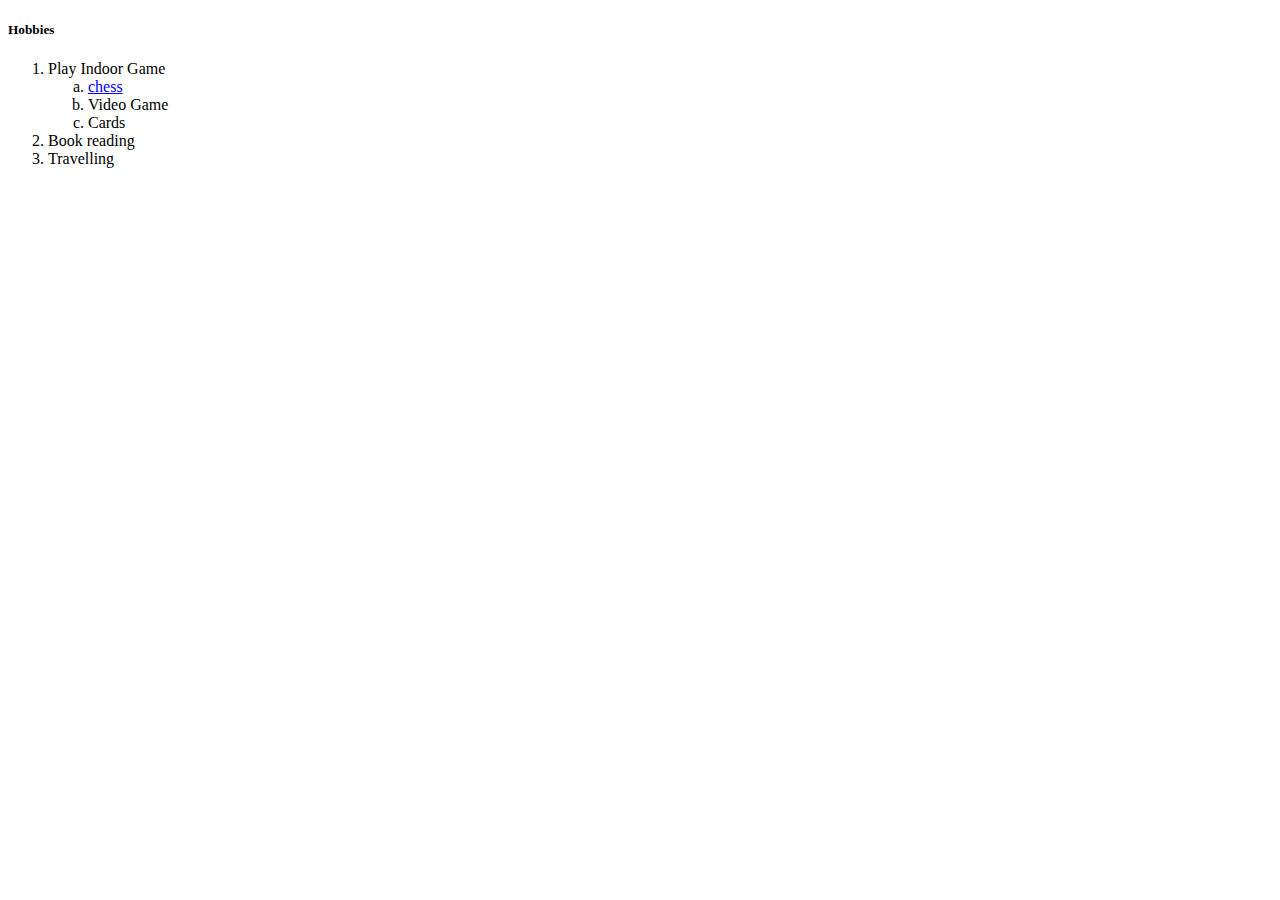
<file: CV_personlSite/HTML/hobbies.html>
<!DOCTYPE html>
<html lang="en" dir="ltr">
  <head>
    <meta charset="utf-8" />
    <title>Hobbies</title>
    
  </head>

  <body>
    <h5>Hobbies</h5>
    <ol>
      <li>Play Indoor Game</li>
      <ol type="a">
        <li><a href="https://www.chess.com/">chess</a></li>
        <li>Video Game</li>
        <li>Cards</li>
      </ol>
      <li>Book reading</li>
      <li>Travelling</li>
    </ol>
  </body>
</html>
</file>
